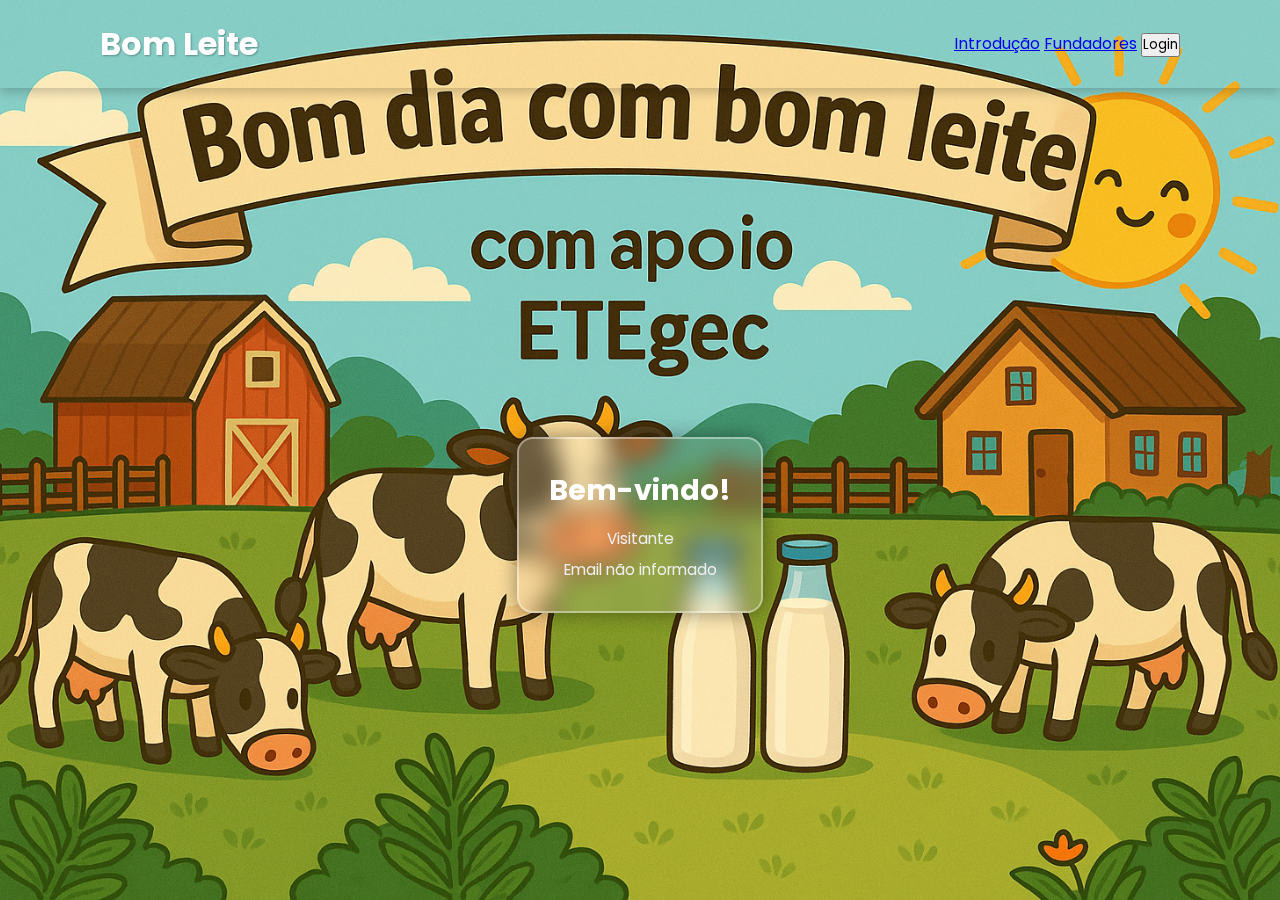
<file: index.html>
<!DOCTYPE html> 
<html lang="pt-BR">
<head>
  <meta charset="UTF-8" />
  <meta name="viewport" content="width=device-width, initial-scale=1.0"/>
  <title>Bom dia com bom leite</title>
  <link rel="stylesheet" href="style.css">
  <link href="https://fonts.googleapis.com/css2?family=Quicksand:wght@400;600&display=swap" rel="stylesheet">
</head>
<body>
  <header>
    <div class="logo">Bom Leite</div>
    <button id="menu-toggle" class="menu-toggle" aria-label="Abrir Menu">&#9776;</button>
    <nav class="navbar" id="navbar">
      <a href="#" id="toggle-intro">Introdução</a>
      <a href="#" id="toggle-fundadores">Fundadores</a>
      <button class="btnlogin-popup" id="open-login">Login</button>
      <button class="btnlogin-popup hidden" id="logout-btn">Sair</button>
    </nav>
  </header>

  <section class="user-info-box">
    <h1 id="welcome-msg">Bem-vindo!</h1>
    <p id="user-nome"></p>
    <p id="user-email"></p>
  </section>

  <div id="intro-modal" class="hidden">
    <div class="modal-content">
      <span id="close-intro" class="close-btn">&times;</span>
      <section class="intro-box">
        <h1>Seja bem-vindo ao "Bom dia com bom leite"!</h1>
        <p>Aqui celebramos o amanhecer com alegria, fazendinha, e aquele leite fresquinho cheio de carinho. 🌞🐄</p>
        <p>Explore nossas histórias, conheça os fundadores e aproveite um site feito com amor e simplicidade!</p>
        <p>Fundada em 1990, a Bom Leite é uma das pioneiras de São Bento do Una, atuando há mais de 30 anos no setor de laticínios.</p>
        <p>Sua sede fica na PE-180, Km 18, com filiais em PE, AL, PB e BA.</p>
      </section>
    </div>
  </div>

  <div id="fundadores-modal" class="hidden">
    <div class="modal-content">
      <span id="close-fundadores" class="close-btn">&times;</span>
      <section class="user-info-box">
        <p><strong>Carlos Daniel</strong> – Desenvolvedor e idealizador da plataforma.</p>
        <p><strong>Pamela Melo</strong> – Desenvolvedor e idealizador da plataforma.</p>
        <p><strong>Gabriel Teixeira</strong> – Desenvolvedor e idealizador da plataforma.</p>
        <p><strong>Anny Grazielly</strong> – Designer gráfico.</p>
        <p><strong>Itallo Lopez</strong> – Designer gráfico.</p>
        <p><strong>Everton Vinucius</strong> – Designer gráfico.</p>
        <p><strong>Eduarda</strong> – Designer gráfico.</p>
        <p><strong>João Lucas</strong> – Designer gráfico.</p>
        <p><strong>João Pedro</strong> – Designer gráfico.</p>
      </section>
    </div>
  </div>

  <div class="wrapper hidden" id="form-wrapper">
    <div class="form-box login hidden">
      <button class="close-btn" id="close-login">&times;</button>
      <h2>Login</h2>
      <div class="input-box">
        <input type="email" id="login-email" placeholder=" " required>
        <label for="login-email">Email</label>
      </div>
      <div class="input-box">
        <input type="password" id="login-senha" placeholder=" " required>
        <label for="login-senha">Senha</label>
      </div>
      <button class="btn" id="login-btn">Entrar</button>
      <div class="login-link">
        Não tem conta? <a href="#" id="show-register">Cadastre-se</a>
      </div>
    </div>

    <div class="form-box register hidden">
      <button class="close-btn" id="close-register">&times;</button>
      <h2>Cadastro</h2>
      <div class="input-box">
        <input type="text" id="register-nome" placeholder=" " required>
        <label for="register-nome">Nome</label>
      </div>
      <div class="input-box">
        <input type="email" id="register-email" placeholder=" " required>
        <label for="register-email">Email</label>
      </div>
      <div class="input-box">
        <input type="password" id="register-senha" placeholder=" " required>
        <label for="register-senha">Senha</label>
      </div>
      <button class="btn" id="register-btn">Cadastrar</button>
      <div class="login-link">
        Já tem conta? <a href="#" id="show-login">Entrar</a>
      </div>
    </div>
  </div>

  <script src="script.js"></script>
</body>
</html>
</file>
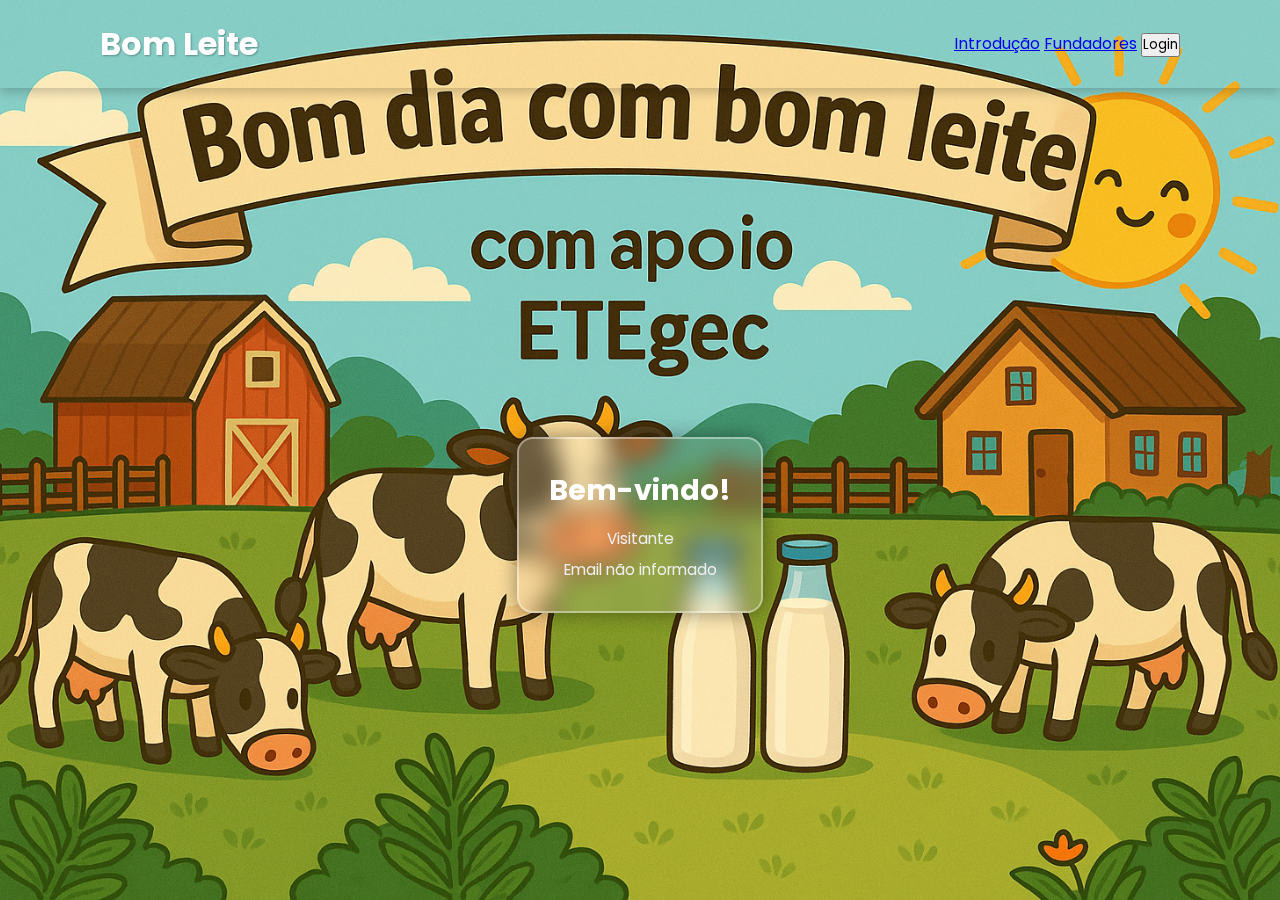
<file: home.html>
<!DOCTYPE html>
<html lang="pt-br">
<head>
  <meta charset="UTF-8" />
  <meta name="viewport" content="width=device-width, initial-scale=1.0"/>
  <title>Página Inicial</title>
  <link rel="stylesheet" href="style.css"/>
  <style>
    body {
      margin: 0;
      background: url('sua-imagem.jpg') no-repeat center center fixed;
      background-size: cover;
      color: #000;
      font-family: 'Poppins', sans-serif;
    }

    .info-box {
      background-color: rgba(255, 255, 255, 0.9);
      padding: 30px;
      border-radius: 15px;
      box-shadow: 0 0 15px rgba(0,0,0,0.3);
      width: fit-content;
      max-width: 90%;
      margin: 150px auto 0;
      text-align: center;
      backdrop-filter: blur(10px);
    }

    .info-box h1 {
      font-size: 28px;
      margin-bottom: 10px;
    }

    .info-box p {
      font-size: 18px;
      margin-bottom: 8px;
    }
  </style>
</head>
<body>
 <header>
  <h2 class="logo">Projeto de Icaro</h2>
  <nav class="navegação">
    <a href="#">Inicial</a>
    <a href="#">Serviços</a>
    <a href="#">Contato</a>
    <a href="#">Fundadores</a> 
    <button class="btnlogin-popup" id="logout-btn">Sair</button>
  </nav>
</header>


  <div class="info-box">
    <h1>Bem-vindo, <span id="user-nome">Usuário</span>!</h1>
    <p>Seu email: <span id="user-email">email@email.com</span></p>
    <p>Aproveite para adquiri conhecimento.</p>
  </div>

  <script>
    const nome = localStorage.getItem('userName');
    const email = localStorage.getItem('userEmail');

    if (!nome || !email) {
      window.location.href = "index.html";
    } else {
      document.getElementById('user-nome').textContent = nome;
      document.getElementById('user-email').textContent = email;
    }

    document.getElementById('logout-btn').addEventListener('click', () => {
      localStorage.clear();
      window.location.href = "index.html";
    });
  </script>
</body>
</html>
</file>
<file: style.css>
@import url('https://fonts.googleapis.com/css2?family=Poppins&display=swap');

* {
  margin: 0;
  padding: 0;
  box-sizing: border-box;
  font-family: 'Poppins', sans-serif;
}

body {
  display: flex;
  justify-content: center;
  align-items: center;
  min-height: 100vh;
  background: url('arquivo.index1.png') no-repeat;
  background-size: cover;
  background-position: center;
}

header {
  position: fixed;
  top: 0;
  left: 0;
  width: 100%;
  padding: 20px 100px;
  display: flex;
  justify-content: space-between;
  align-items: center;
  z-index: 99;
  box-shadow: 0 4px 10px rgba(0, 0, 0, 0.2);
}

.logo {
  font-size: 2rem;
  color: #fff;
  user-select: none;
  font-weight: bold;
  text-shadow: 1px 1px 2px rgba(0,0,0,0.3);
}

.navegação a {
  position: relative;
  font-size: 1.1rem;
  color: #fff;
  text-decoration: none;
  font-weight: 500;
  margin-left: 40px;
  transition: color 0.3s;
}

.navegação a::after {
  content: '';
  position: absolute;
  left: 0;
  bottom: -6px;
  width: 100%;
  height: 3px;
  background: #fff;
  border-radius: 5px;
  transform: scaleX(0);
  transform-origin: left;
  transition: transform 0.5s;
}

.navegação a:hover {
  color: #ffebeb;
}

.navegação a:hover::after {
  transform: scaleX(1);
}

.navegação .btnlogin-popup {
  width: 130px;
  height: 50px;
  background: transparent;
  border: 2px solid #fff;
  outline: none;
  border-radius: 6px;
  cursor: pointer;
  font-size: 1.1rem;
  color: #fff;
  font-weight: 500;
  margin-left: 40px;
  transition: all 0.4s ease;
}

.navegação .btnlogin-popup:hover {
  background: #fff;
  color: #162938;
  transform: scale(1.05);
}

.wrapper {
  position: relative;
  width: 400px;
  background: rgba(255, 255, 255, 0.1);
  border: 2px solid rgba(255, 255, 255, 0.5);
  border-radius: 20px;
  backdrop-filter: blur(20px);
  box-shadow: 0 0 30px rgba(0, 0, 0, 0.5);
  display: flex;
  justify-content: center;
  align-items: center;
  padding: 30px 20px;
  margin: 50px auto;
}

.form-box {
  width: 100%;
  padding: 20px;
  background: rgba(255, 255, 255, 0.15);
  border-radius: 16px;
  backdrop-filter: blur(10px);
  transition: all 0.3s ease-in-out;
  z-index: 1;
}

.form-box h2 {
  font-size: 2rem;
  color: #fff;
  text-align: center;
  margin-bottom: 20px;
}

.input-box {
  position: relative;
  margin-bottom: 25px;
}

.input-box input {
  width: 100%;
  padding: 14px 40px 14px 12px;
  border-radius: 8px;
  border: none;
  outline: none;
  background-color: rgba(255, 255, 255, 0.25);
  color: #fff;
  font-size: 1rem;
  transition: all 0.3s ease;
}

.input-box label {
  position: absolute;
  top: 50%;
  left: 12px;
  transform: translateY(-50%);
  pointer-events: none;
  transition: 0.3s ease;
  color: #ddd;
  font-size: 0.95rem;
}

.input-box input:focus + label,
.input-box input:not(:placeholder-shown) + label {
  top: -10px;
  font-size: 0.8rem;
  color: #fff;
  background-color: rgba(0, 0, 0, 0.4);
  padding: 0 5px;
  border-radius: 4px;
}

.remember-forgot {
  font-size: 0.9rem;
  color: #fff;
  font-weight: 500;
  margin: -10px 0 20px;
  display: flex;
  justify-content: space-between;
  align-items: center;
}

.remember-forgot label {
  display: flex;
  align-items: center;
  cursor: pointer;
}

.remember-forgot label input {
  accent-color: #fff;
  margin-right: 5px;
  transform: scale(1.2);
}

.remember-forgot a {
  color: #fff;
  text-decoration: none;
  transition: 0.3s ease;
  font-weight: 500;
}

.remember-forgot a:hover {
  color: #ffebeb;
  text-decoration: underline;
}

.btn {
  width: 100%;
  height: 45px;
  background: #fff;
  border: none;
  outline: none;
  border-radius: 6px;
  cursor: pointer;
  font-size: 1rem;
  color: #162938;
  font-weight: 600;
  transition: background 0.3s ease, transform 0.2s;
}

.btn:hover {
  background: #ffebeb;
  transform: scale(1.02);
}

.login-link {
  text-align: center;
  font-size: 0.9rem;
  color: #fff;
  margin-top: 20px;
}

.login-link a {
  color: #ffebeb;
  font-weight: 600;
  text-decoration: none;
  transition: 0.3s;
}

.login-link a:hover {
  text-decoration: underline;
}

.hidden {
  display: none;
}

.form-box.login {
  z-index: 2;
}

.form-box.register {
  z-index: 1;
}

@media (max-width: 480px) {
  .wrapper {
    width: 90%;
    padding: 15px;
  }

  .form-box h2 {
    font-size: 1.5rem;
  }
}

.close-form {
  position: absolute;
  top: 10px;
  right: 15px;
  background: transparent;
  border: none;
  font-size: 1.8rem;
  color: #fff;
  cursor: pointer;
  z-index: 10;
  transition: transform 0.2s ease, color 0.2s ease;
}

.close-form:hover {
  transform: scale(1.2);
  color: #ff4f4f;
}

.modal {
  position: fixed;
  top: 0;
  left: 0;
  width: 100%;
  height: 100vh;
  background: rgba(0, 0, 0, 0.6);
  display: flex;
  align-items: center;
  justify-content: center;
  z-index: 999;
  backdrop-filter: blur(4px);
  transition: opacity 0.3s ease;
}

.modal.hidden {
  display: none;
}

.modal-content {
  position: relative;
  width: 90%;
  max-width: 500px;
  max-height: 80vh;
  overflow-y: auto;
  padding: 30px;
  background: rgba(255, 255, 255, 0.15);
  border: 2px solid rgba(255, 255, 255, 0.4);
  border-radius: 20px;
  color: #fff;
  text-align: left;
  box-shadow: 0 0 20px rgba(0,0,0,0.4);
}

.close-modal {
  position: absolute;
  top: 10px;
  right: 15px;
  font-size: 1.8rem;
  color: white;
  background: transparent;
  border: none;
  cursor: pointer;
  transition: transform 0.2s, color 0.2s;
}

.close-modal:hover {
  transform: scale(1.2);
  color: #ff4f4f;
}

.intro-section {
  margin-top: 120px;
  padding: 20px;
  display: flex;
  justify-content: center;
  align-items: center;
  text-align: center;
}

.intro-box {
  background: rgba(255, 255, 255, 0.15);
  border: 2px solid rgba(255, 255, 255, 0.4);
  border-radius: 20px;
  backdrop-filter: blur(10px);
  padding: 40px 30px;
  max-width: 600px;
  color: #fff;
  box-shadow: 0 0 20px rgba(0, 0, 0, 0.3);
  text-align: center;
}

.intro-box h1 {
  font-size: 2rem;
  margin-bottom: 15px;
  color: #fff;
  text-shadow: 1px 1px 2px rgba(0,0,0,0.4);
}

.intro-box p {
  font-size: 0.95rem;
  line-height: 1.5;
  color: #f0f0f0;
}

@media (max-width: 600px) {
  .intro-box {
    padding: 25px 15px;
  }

  .intro-box h1 {
    font-size: 1.5rem;
  }

  .intro-box p {
    font-size: 0.9rem;
  }
}

.user-info-box {
  background-color: rgba(255, 255, 255, 0.15);
  border: 2px solid rgba(255, 255, 255, 0.4);
  border-radius: 16px;
  padding: 30px;
  max-width: 400px;
  margin: 150px auto 0;
  text-align: center;
  color: #fff;
  backdrop-filter: blur(12px);
  box-shadow: 0 0 20px rgba(0, 0, 0, 0.4);
}

.user-info-box h1 {
  font-size: 1.8rem;
  margin-bottom: 15px;
  color: #fff;
}

.user-info-box p {
  font-size: 0.95rem;
  color: #eee;
  margin-top: 8px;
}
css /* Menu hamburguer - escondido em telas grandes */
.hamburger {
  display: none;
  font-size: 2rem;
  color: #fff;
  cursor: pointer;
  z-index: 100;
}

@media (max-width: 600px) {
  .hamburger {
    display: block;
    position: absolute;
    top: 25px;
    right: 25px;
  }

  .navegação {
    position: absolute;
    top: 80px;
    right: 0;
    background: rgba(0, 0, 0, 0.8);
    backdrop-filter: blur(8px);
    flex-direction: column;
    align-items: flex-start;
    width: 100%;
    padding: 20px;
    display: none;
  }

  .navegação.active {
    display: flex;
  }

  .navegação a,
  .navegação .btnlogin-popup {
    margin: 15px 0;
  }
}
.menu-toggle {
  display: none;
  font-size: 2rem;
  background: none;
  border: none;
  color: white;
  cursor: pointer;
  z-index: 1001;
}

@media (max-width: 768px) {
  .menu-toggle {
    display: block;
    position: absolute;
    top: 1rem;
    left: 1rem;
  }

  .navbar {
    display: none;
    flex-direction: column;
    position: absolute;
    top: 70px;
    right: 1rem;
    background-color: rgba(255, 255, 255, 0.95);
    border-radius: 10px;
    padding: 1rem;
    box-shadow: 0 0 10px rgba(0, 0, 0, 0.2);
  }

  .navbar a {
    color: #333;
    margin: 0.5rem 0;
  }

  .navbar.active {
    display: flex;
  }
}
</file>
